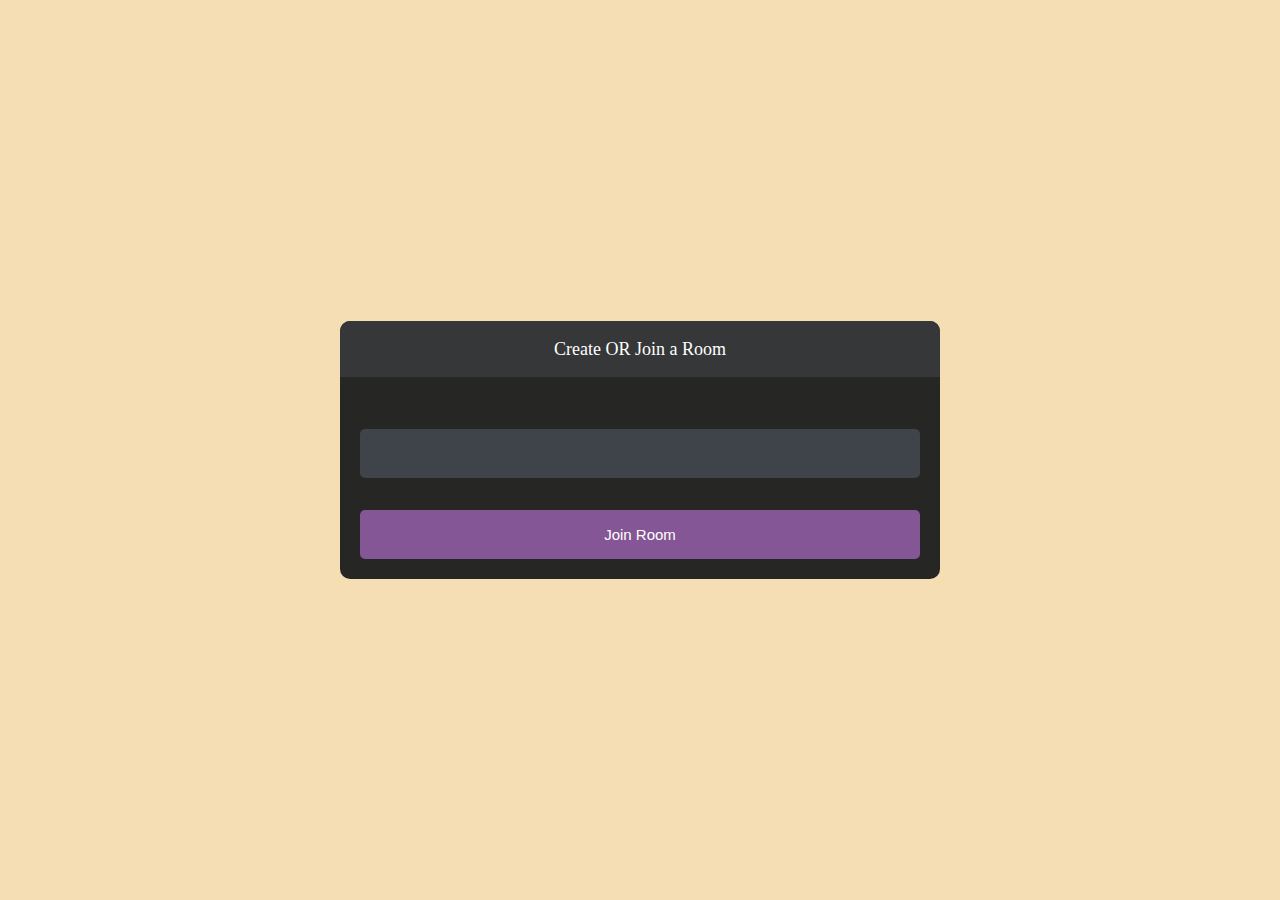
<file: index.html>
<!DOCTYPE html>
<html lang="en">

<head>
    <meta charset="UTF-8">
    <meta http-equiv="X-UA-Compatible" content="IE=edge">
    <meta name="viewport" content="width=device-width, initial-scale=1.0">
    <title>Document</title>
    <link rel="stylesheet" href="main.css">
</head>

<body>
    <div id="videos">
        <video class="video_player" id="user-1" autoplay playsinline></video>
        <video class="video_player" id="user-2" autoplay playsinline></video>
    </div>

    <div id="controls">
        <div class="control_container" id="camera_btn">
            <img src="/camera.png">
        </div>
        <div class="control_container" id="mic_btn">
            <img src="/mic.png">
        </div>
        <a href="lobby.html">
            <div class="control_container" id="leave_btn">
                <img src="/phone.png">
            </div>
        </a>
    </div>

    <script src="agora-rtm-sdk-1.4.4.js"></script>
    <script src="main.js"></script>
</body>

</html>
</file>
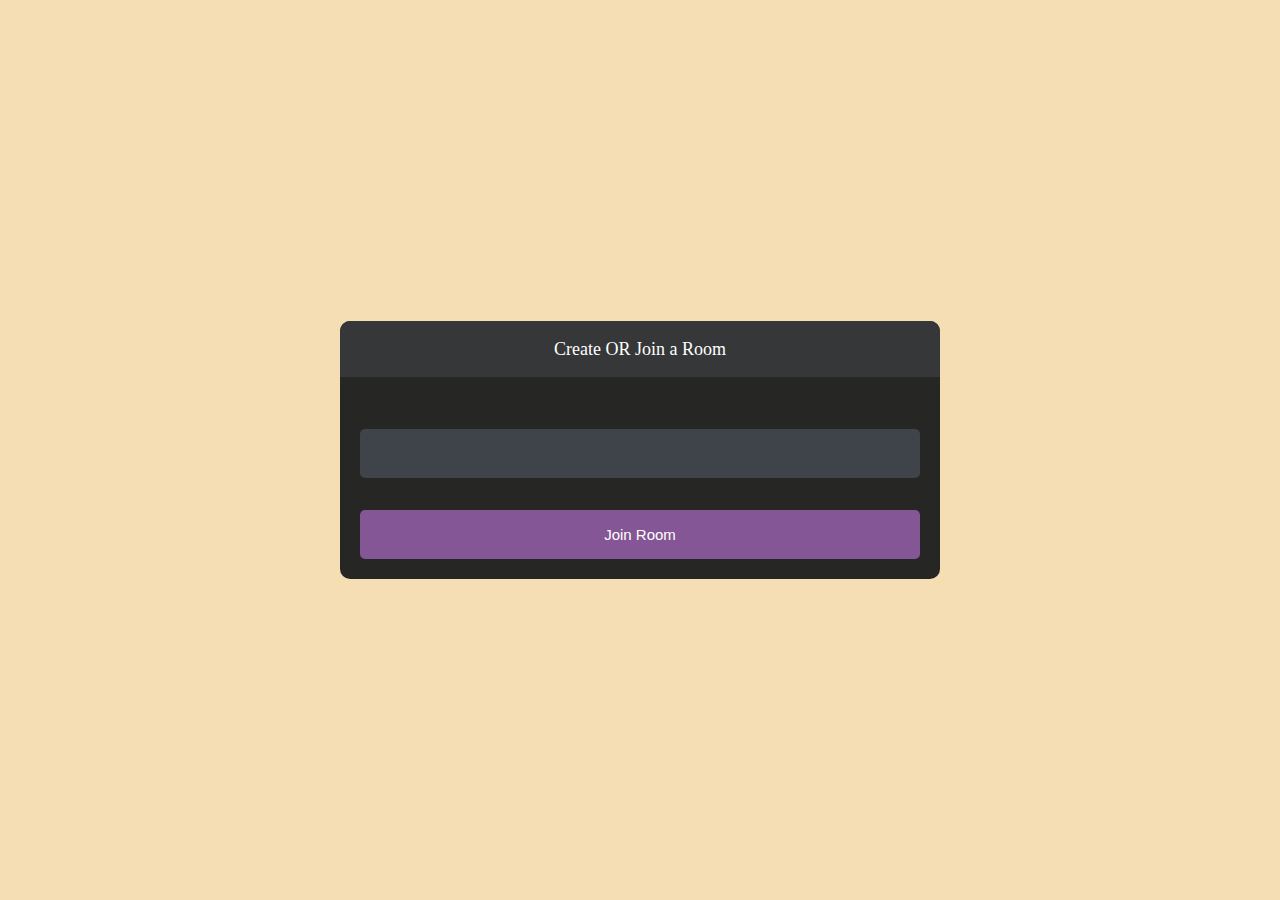
<file: lobby.html>
<!DOCTYPE html>
<html lang="en">
<head>
    <meta charset="UTF-8">
    <meta http-equiv="X-UA-Compatible" content="IE=edge">
    <meta name="viewport" content="width=device-width, initial-scale=1.0">
    <title>Document</title>
    <link rel="stylesheet" href="lobby.css">
</head>
<body>
    <main id="lobby_container">
        <div id="form_container">
            <div id="form_container_header">
                <p>Create OR Join a Room</p>
            </div>
            <div id="form_content_wrapper">
                <form id="join_form">
                    <input type="text" name="invite_link" required>
                    <input type="submit" value="Join Room">
                </form>
            </div>
        </div>
    </main>

</body>

<script>
    let form = document.getElementById('join_form');

    form.addEventListener('submit',(e) => {
        e.preventDefault()
        let inviteCode = e.target.invite_link.value
        window.location = `index.html?room=${inviteCode}`
    })
</script>
</html>
</file>
<file: main.css>
*{
    margin: 0px;
    padding: 0px;
    box-sizing: border-box;
}

#videos{
    display: grid;
    grid-template-columns: 1fr;
    height: 100vh;
    overflow: hidden;
}

.video_player{
    background-color: black;
    width: 100%;
    height: 100%;
    object-fit: cover;
}

#user-2{
    display: none;
}

.smallFrame{
    position: fixed;
    top: 20px;
    left: 20px;
    height: 170px;
    width: 300px;
    border-radius: 5px;
    border: 2px solid #b366f9;
    -webkit-box-shadow: 3px 3px 15px -1px rgba(0,0,0,0.77);
    box-shadow: 3px 3px 15px -1px rgba(0,0,0,0.77);
    z-index: 999;
}

#controls{
    position: fixed;
    bottom: 20px;
    left:50%;
    transform: translateX(-50%);
    display: flex;
    gap: 1em;
}

.control_container{
    background-color: rgb(129, 102,249,0.9);
    padding: 20px;
    border-radius:50% ;
    display: flex;
    justify-content: center;
    align-items: center;
    cursor: pointer;
}

.control_container img{
    height: 30px;
    width: 30px;
}

#leave_btn{
    background-color: rgb(255, 80,80,1);
}

@media screen and (max-width:600px) {
    .smallFrame{
        height: 80%;
        width: 120px;
    }

    .control_container img{
        height: 20px;
        width: 20px;
    }
}
</file>
<file: lobby.css>
body{
    background-color: wheat;
    color: #fff;
}
#form_container{
    width: 90%;
    max-width: 600px;
    border-radius: 10px;
    background-color: #262625;
    position: fixed;
    top: 50%;
    left: 50%;
    transform: translate(-50%,-50%);
}

#form_container_header {
    border-radius: 10px 10px 0 0;
    padding: 10px;
    text-align: center;
    background-color: #363739;
    margin: 0;
    font-size: 18px;
    font-size: 300;
    line-height: 0;
}

#form_content_wrapper{
    padding: 20px;
}

input {
    box-sizing: border-box;
    color: #fff;
    width: 100%;
    margin: 0;
    border: none;
    border-radius: 5px;
    padding: 16px 20px;
    font-size: 15px;
    background-color: #3f434a;
    margin-top: 32px;
}

input[type = 'submit']{
    background-color: #845695;
}
</file>
